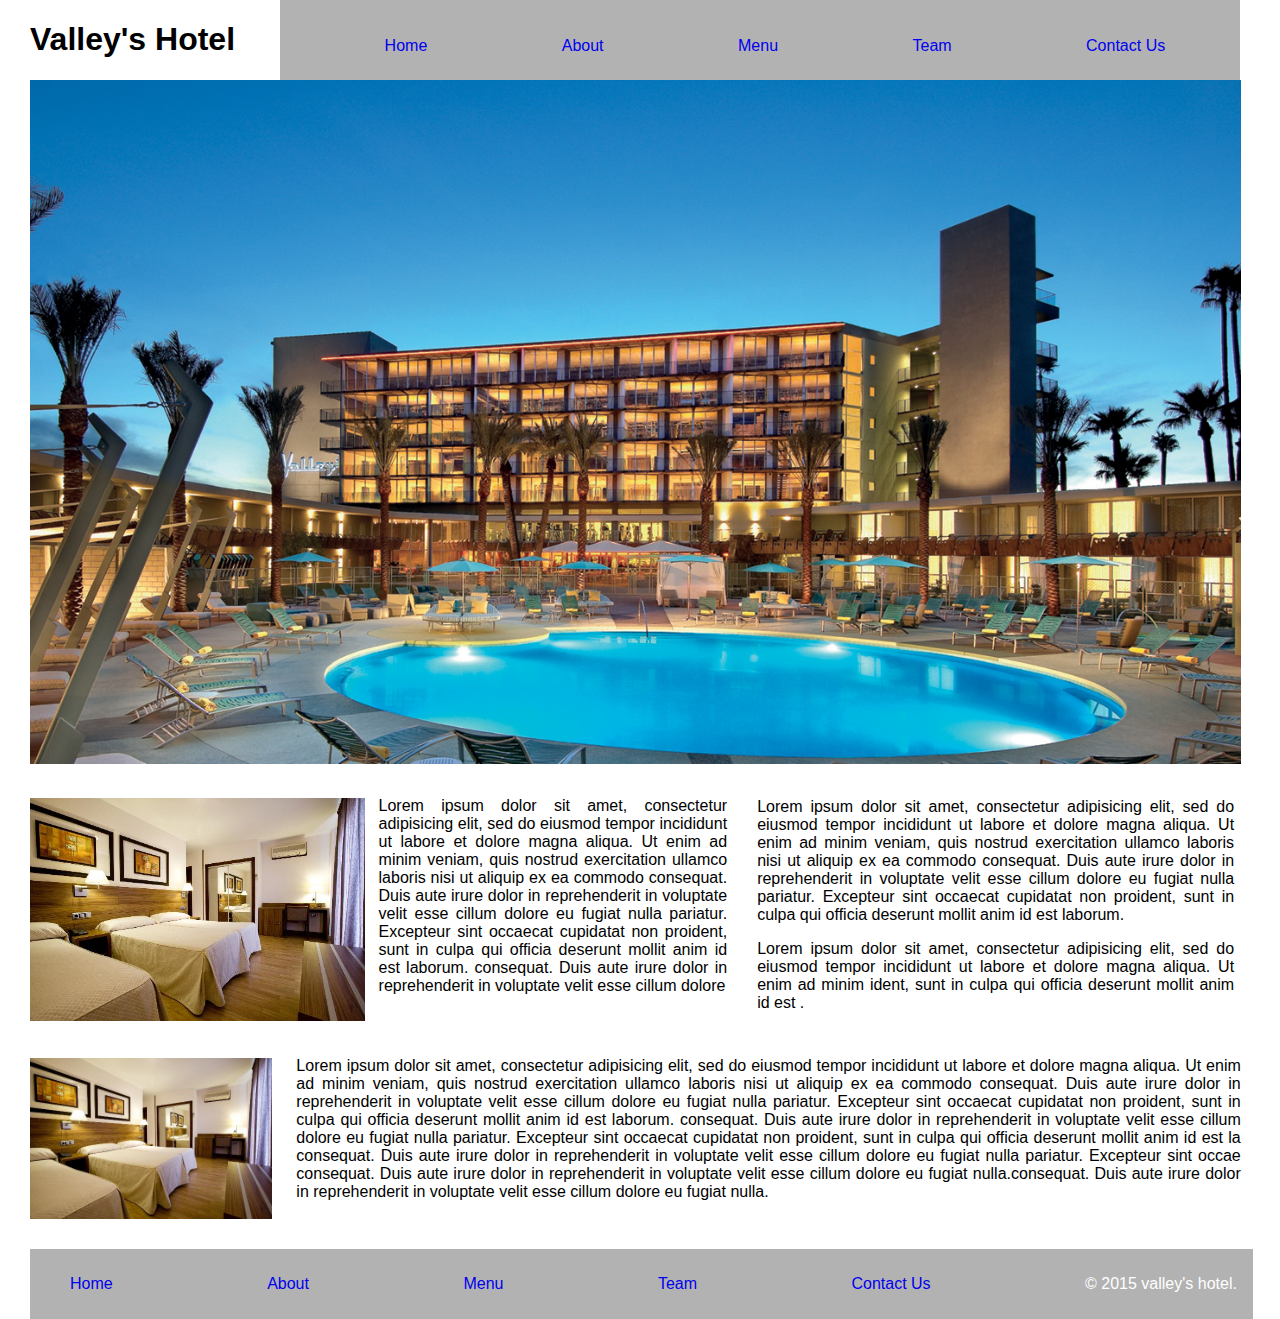
<file: index.html>
<!DOCTYPE html>
<html>
<head>
	<title>Hotel</title>
	<link rel="stylesheet" type="text/css" href="style/main.css">
</head>
<body>
<div id ="container">

	<div class="logo">
		<h1>Valley's Hotel</h1>
	</div>
	<div class="nav">
		<nav>
			<ul>
				<li><a href="index.html">Home</a></li>
				<li><a href="about.html">About</a></li>
				<li><a href="menu.html">Menu</a></li>
				<li><a href="team.html">Team</a></li>
				<li><a href="contact.html">Contact Us</a></li>
			</ul>
		</nav>
	</div>
	<section id="home">
		<img src="images/hotel.jpg">
	</section>
	<section id="posts">
		<div class="post1">
			<img src="images/post.jpg">
			<p>
				Lorem ipsum dolor sit amet, consectetur adipisicing elit, sed do eiusmod
				tempor incididunt ut labore et dolore magna aliqua. Ut enim ad minim veniam,
				quis nostrud exercitation ullamco laboris nisi ut aliquip ex ea commodo
				consequat. Duis aute irure dolor in reprehenderit in voluptate velit esse
				cillum dolore eu fugiat nulla pariatur. Excepteur sint occaecat cupidatat non
				proident, sunt in culpa qui officia deserunt mollit anim id est laborum.

				consequat. Duis aute irure dolor in reprehenderit in voluptate velit esse
				cillum dolore   
			</p>
		</div>
		<div class="post2">
			<p>
			Lorem ipsum dolor sit amet, consectetur adipisicing elit, sed do eiusmod
			tempor incididunt ut labore et dolore magna aliqua. Ut enim ad minim veniam,
			quis nostrud exercitation ullamco laboris nisi ut aliquip ex ea commodo
			consequat. Duis aute irure dolor in reprehenderit in voluptate velit esse
			cillum dolore eu fugiat nulla pariatur. Excepteur sint occaecat cupidatat non
			proident, sunt in culpa qui officia deserunt mollit anim id est laborum.
			</p>
			<p>
			Lorem ipsum dolor sit amet, consectetur adipisicing elit, sed do eiusmod
			tempor incididunt ut labore et dolore magna aliqua. Ut enim ad minim ident, sunt in culpa qui officia deserunt mollit anim id est .
			</p>
		</div>
	</section>
	<section id="posts">
		<div class="post3">
			<img src="images/post.jpg">
			<p>
				Lorem ipsum dolor sit amet, consectetur adipisicing elit, sed do eiusmod
				tempor incididunt ut labore et dolore magna aliqua. Ut enim ad minim veniam,
				quis nostrud exercitation ullamco laboris nisi ut aliquip ex ea commodo
				consequat. Duis aute irure dolor in reprehenderit in voluptate velit esse
				cillum dolore eu fugiat nulla pariatur. Excepteur sint occaecat cupidatat non
				proident, sunt in culpa qui officia deserunt mollit anim id est laborum.

				consequat. Duis aute irure dolor in reprehenderit in voluptate velit esse
				cillum dolore eu fugiat nulla pariatur. Excepteur sint occaecat cupidatat non
				proident, sunt in culpa qui officia deserunt mollit anim id est la
								consequat. Duis aute irure dolor in reprehenderit in voluptate velit esse
				cillum dolore eu fugiat nulla pariatur. Excepteur sint occae

				consequat. Duis aute irure dolor in reprehenderit in voluptate velit esse
				cillum dolore eu fugiat nulla.consequat. Duis aute irure dolor in reprehenderit in voluptate velit esse
				cillum dolore eu fugiat nulla.
			</p>
		</div>
	</section>
	<footer>
		<ul>
			<li><a href="index.html">Home</a></li>
			<li><a href="about.html">About</a></li>
			<li><a href="menu.html">Menu</a></li>
			<li><a href="team.html">Team</a></li>
			<li><a href="contact.html">Contact Us</a></li>
		</ul>
		&copy; 2015 valley's hotel.
	</footer>
</div>
</body>
</html>
</file>
<file: style/main.css>
/*
	
*/
	body{
		margin: 0;
		padding: 0;
		font-family: Helvetica;
		width: 100%;
	}
	#container{
		width:97.5%;
		margin: 0 ;
		padding-left: 30px;
	}
	.logo {
		width:  20%;
		float: left;
	}
	.nav {
		float: left;
		width: 77%;
	}
	nav {
		position: absolute;
		background-color: rgba(0, 0, 0, 0.3);
		width: 75%;
		height: 80px;
		line-height: 60px;
	}
	nav li {
		display: inline;
		padding: 0 65px;
	}
	nav a{
		text-decoration: none;
		height: 40px;
	}
	nav a:hover{
		color: green;
	}
	section{
		height: auto;
		padding-top: 50px;
		width: 98%;
		margin: 0 ;

	}
	#posts{
		margin-bottom: 2em !important;
		
		margin-top: -20px;
	}
	section h1{
		text-align: center;
	}

	#posts {

	}

	#posts p {
		text-align: justify;
	}

	#home img {
		width: 99%;
		height: auto;
		
	}
	.post1 img {
		width: 48%;
		height: auto;
		float: left;
		margin-right: 2%;
	}
	.post1 p {
		width: 50%;
		float: left;
		margin-top: -1px;
	}
	.post1 {
		width: 57%;
		float: left;
		padding-right: 30px;
		
	}
	.post2 {
		width: 39%;
		float: left;
		text-align: justify;
		margin-top: -16px;
	}

	/* new posts attributes 
	*/
	.post3 {
		width: 99%;
		float: left;
		padding-right: 20px;
		
		margin-top: 30px;
		margin-bottom: 30px;
	}
/*	.post2 {
		width: 37%;
		float: left;
		text-align: justify;
		margin-top: -16px;
	}*/
	
	.post3 img {
		width: 20%;
		height: auto;
		float: left;
		margin-right: 2%;
	}
	.post3 p {
		width: 78%;
		float: left;
		margin-top: -1px;
	}

	footer {
		width: 98%;
		background-color:rgba(0, 0, 0, 0.3);
		color: white;
		height: 70px;
		line-height: 70px;
		clear: both;
		margin: 0;
	}

	footer ul {
		
		display: inline;
	}
	footer li{
		display:inline;
		padding-right:150px;
		text-align: center; 

	}
	footer ul a {
		text-decoration: none;
			}
</file>
